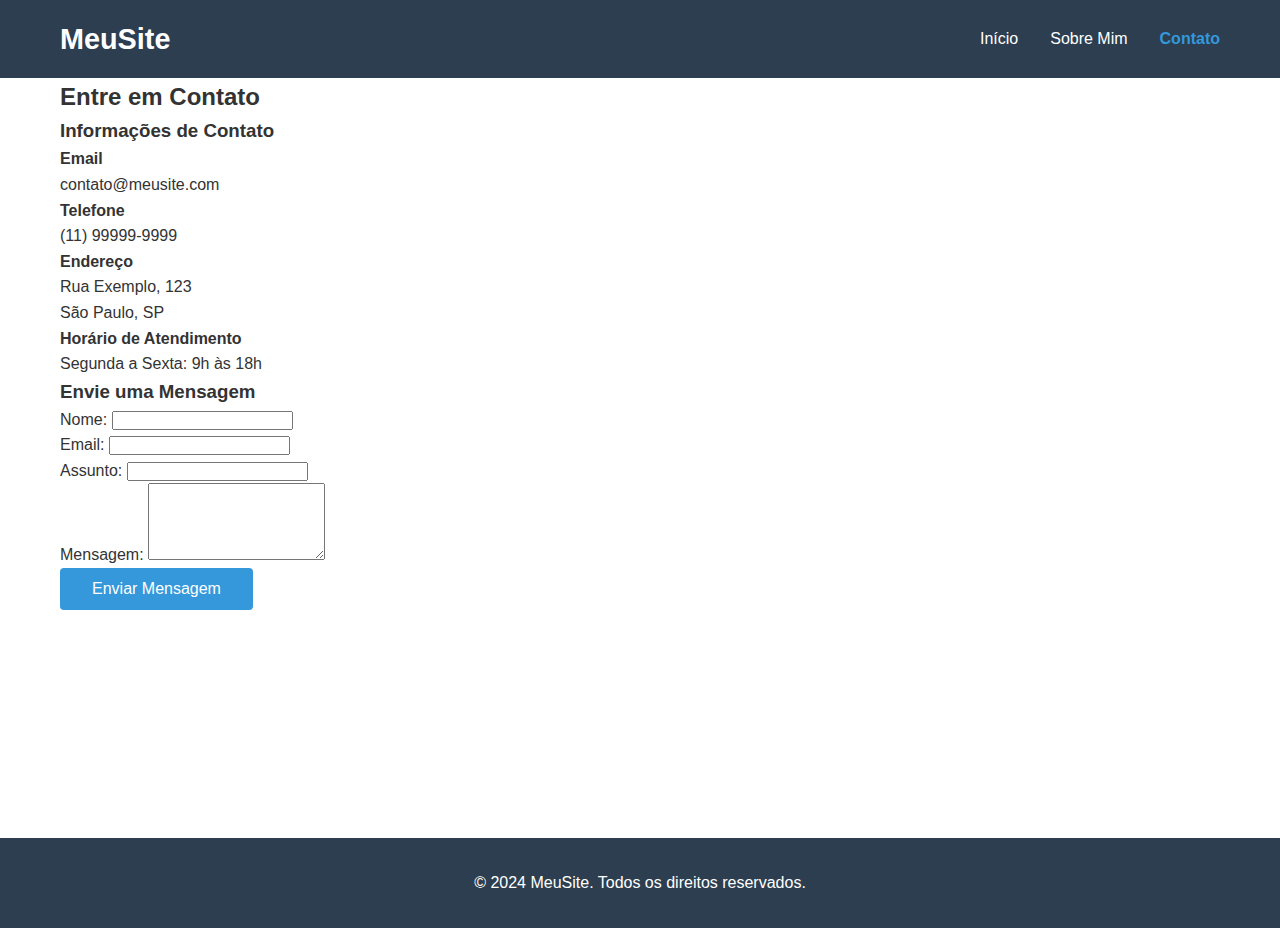
<file: contato.html>
<!DOCTYPE html>
<html lang="pt-br">
  <head>
    <meta charset="UTF-8" />
    <meta name="viewport" content="width=device-width, initial-scale=1.0" />
    <title>Meu Site - Contato</title>
    <link rel="stylesheet" href="style.css" />
  </head>
  <body>
    <header>
      <div class="container">
        <div class="logo">
          <h1>MeuSite</h1>
        </div>
        <nav>
          <ul>
            <li><a href="index.html">Início</a></li>
            <li><a href="sobre.html">Sobre Mim</a></li>
            <li><a href="contato.html">Contato</a></li>
          </ul>
        </nav>
      </div>
    </header>

    <main>
      <section class="contact-section">
        <div class="container">
          <h2>Entre em Contato</h2>
          <div class="contact-grid">
            <div class="contact-info">
              <h3>Informações de Contato</h3>
              <div class="contact-item">
                <h4>Email</h4>
                <p>contato@meusite.com</p>
              </div>
              <div class="contact-item">
                <h4>Telefone</h4>
                <p>(11) 99999-9999</p>
              </div>
              <div class="contact-item">
                <h4>Endereço</h4>
                <p>Rua Exemplo, 123<br />São Paulo, SP</p>
              </div>
              <div class="contact-item">
                <h4>Horário de Atendimento</h4>
                <p>Segunda a Sexta: 9h às 18h</p>
              </div>
            </div>

            <div class="contact-form">
              <h3>Envie uma Mensagem</h3>
              <form id="contactForm">
                <div class="form-group">
                  <label for="name">Nome:</label>
                  <input type="text" id="name" name="name" required />
                </div>
                <div class="form-group">
                  <label for="email">Email:</label>
                  <input type="email" id="email" name="email" required />
                </div>
                <div class="form-group">
                  <label for="subject">Assunto:</label>
                  <input type="text" id="subject" name="subject" required />
                </div>
                <div class="form-group">
                  <label for="message">Mensagem:</label>
                  <textarea
                    id="message"
                    name="message"
                    rows="5"
                    required
                  ></textarea>
                </div>
                <button type="submit" class="btn">Enviar Mensagem</button>
              </form>
            </div>
          </div>
        </div>
      </section>
    </main>

    <footer>
      <div class="container">
        <p>&copy; 2024 MeuSite. Todos os direitos reservados.</p>
      </div>
    </footer>

    <script src="script.js"></script>
  </body>
</html>
</file>
<file: style.css>
* {
  margin: 0;
  padding: 0;
  box-sizing: border-box;
}

body {
  font-family: 'Segoe UI', Tahoma, Geneva, Verdana, sans-serif;
  line-height: 1.6;
  color: #333;
}

.container {
  max-width: 1200px;
  margin: 0 auto;
  padding: 0 20px;
}

/* Header */
header {
  background-color: #2c3e50;
  color: white;
  padding: 1rem 0;
  position: sticky;
  top: 0;
  z-index: 100;
}

header .container {
  display: flex;
  justify-content: space-between;
  align-items: center;
}

.logo h1 {
  font-size: 1.8rem;
}

nav ul {
  display: flex;
  list-style: none;
}

nav ul li {
  margin-left: 2rem;
}

nav ul li a {
  color: white;
  text-decoration: none;
  font-weight: 500;
  transition: color 0.3s;
}

nav ul li a:hover {
  color: #3498db;
}

/* Main Content */
main {
  min-height: calc(100vh - 140px);
}

/* Hero Section */
.hero {
  background: linear-gradient(135deg, #667eea 0%, #764ba2 100%);
  color: white;
  padding: 4rem 0;
  text-align: center;
  height: auto;
  min-height: 386.95px;
}

.hero h2 {
  font-size: 3rem;
  margin-bottom: 1rem;
}

.hero p {
  font-size: 1.2rem;
  max-width: 600px;
  margin: 0 auto 2rem;
}

/* Features Section */
.features {
  padding: 4rem 0;
  background-color: #f8f9fa;
}

.feature-grid {
  display: grid;
  grid-template-columns: repeat(auto-fit, minmax(300px, 1fr));
  gap: 2rem;
}

.feature {
  text-align: center;
  padding: 2rem;
  background: white;
  border-radius: 8px;
  box-shadow: 0 2px 10px rgba(0, 0, 0, 0.1);
}

.feature h3 {
  color: #2c3e50;
  margin-bottom: 1rem;
}

/* Buttons */
.btn {
  background-color: #3498db;
  color: white;
  padding: 0.75rem 2rem;
  border: none;
  border-radius: 4px;
  font-size: 1rem;
  cursor: pointer;
  transition: background-color 0.3s;
}

.btn:hover {
  background-color: #2980b9;
}

/* Footer */
footer {
  background-color: #2c3e50;
  color: white;
  text-align: center;
  padding: 2rem 0;
}

/* Responsive Design */
@media (max-width: 768px) {
  header .container {
    flex-direction: column;
    text-align: center;
  }

  nav ul {
    margin-top: 1rem;
    justify-content: center;
  }

  nav ul li {
    margin: 0 1rem;
  }

  .hero h2 {
    font-size: 2rem;
  }

  .about-grid,
  .contact-grid {
    grid-template-columns: 1fr;
    gap: 2rem;
  }

  .feature-grid {
    grid-template-columns: 1fr;
  }
}
</file>
